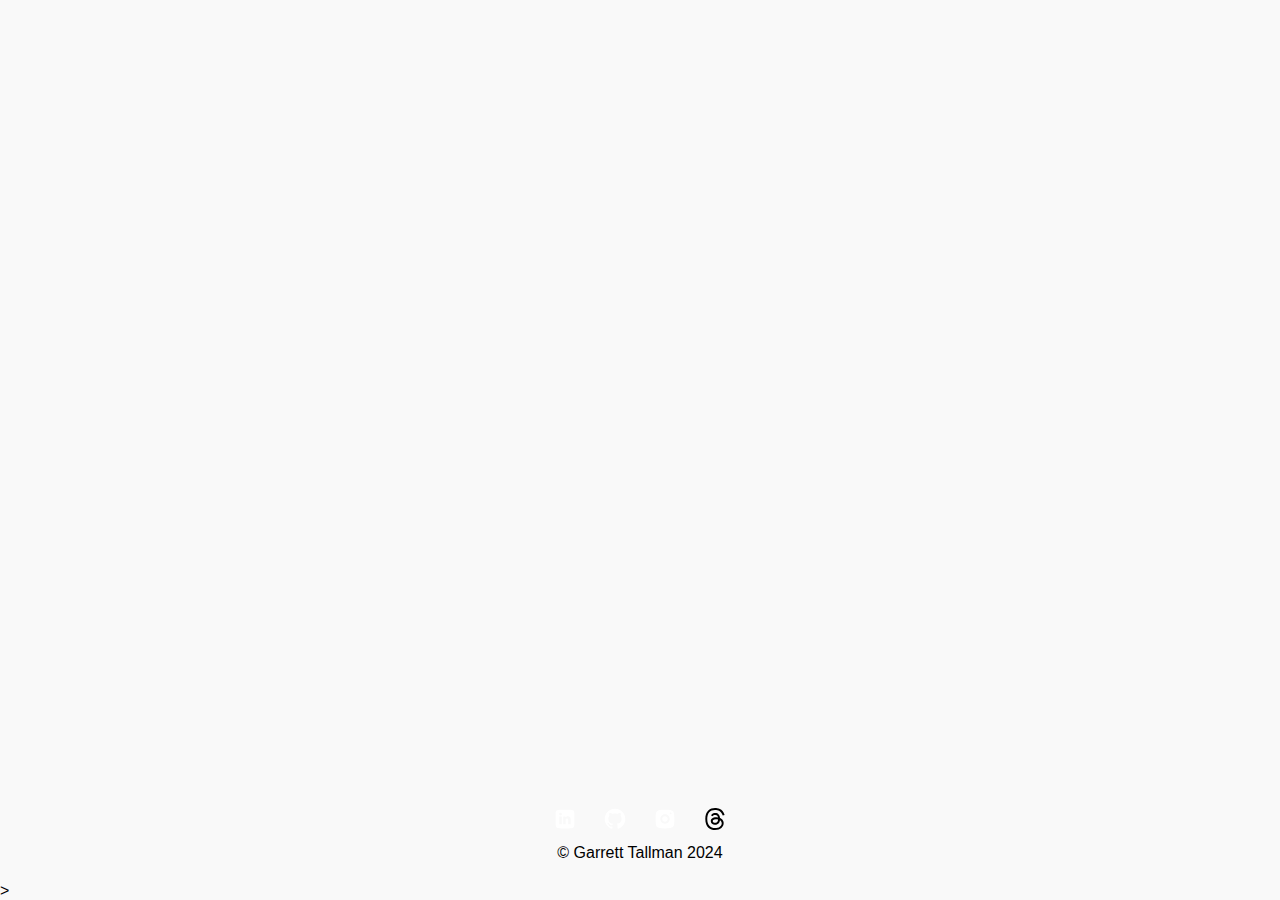
<file: index.html>
<!DOCTYPE html>
<html lang="en">
<head>
    <meta charset="UTF-8">
    <meta name="viewport" content="width=device-width, initial-scale=1.0">
    <meta name="description" content="Garrett Tallman">
    <title>Garrett Tallman</title>
    <link rel="stylesheet" href="style.css">
</head>
<body>
    <div class="container">
        <div class="left-column">
            <div class="intro">
                    <h1 id="name"></h1>
            </div>
        </div>
        <div class="right-column">
            <div id="links-container" class="links hidden">
                <div class="link-card">
                    <a href="about.html" target="_blank">
                        <h2>About me</h2>
                        <p>Learn more about me, my interests and hobbies.</p>
                    </a>
                </div> 
                <div class="link-card">
                    <a href="resume.pdf" target="_blank">
                        <h2>Resume</h2>
                        <p>View my experience and skills in a PDF format.</p>
                    </a>
                </div>                
                <div class="link-card">
                    <a href="mailto:gbtallman@gmail.com">
                        <h2>Contact</h2>
                        <p>Feel free to reach out to me via email.</p>
                    </a>
                </div>
            </div>
        </div>
    </div>
    <div id="footer"></div>>
    <script src="script.js"></script>
</body>
</html>
</file>
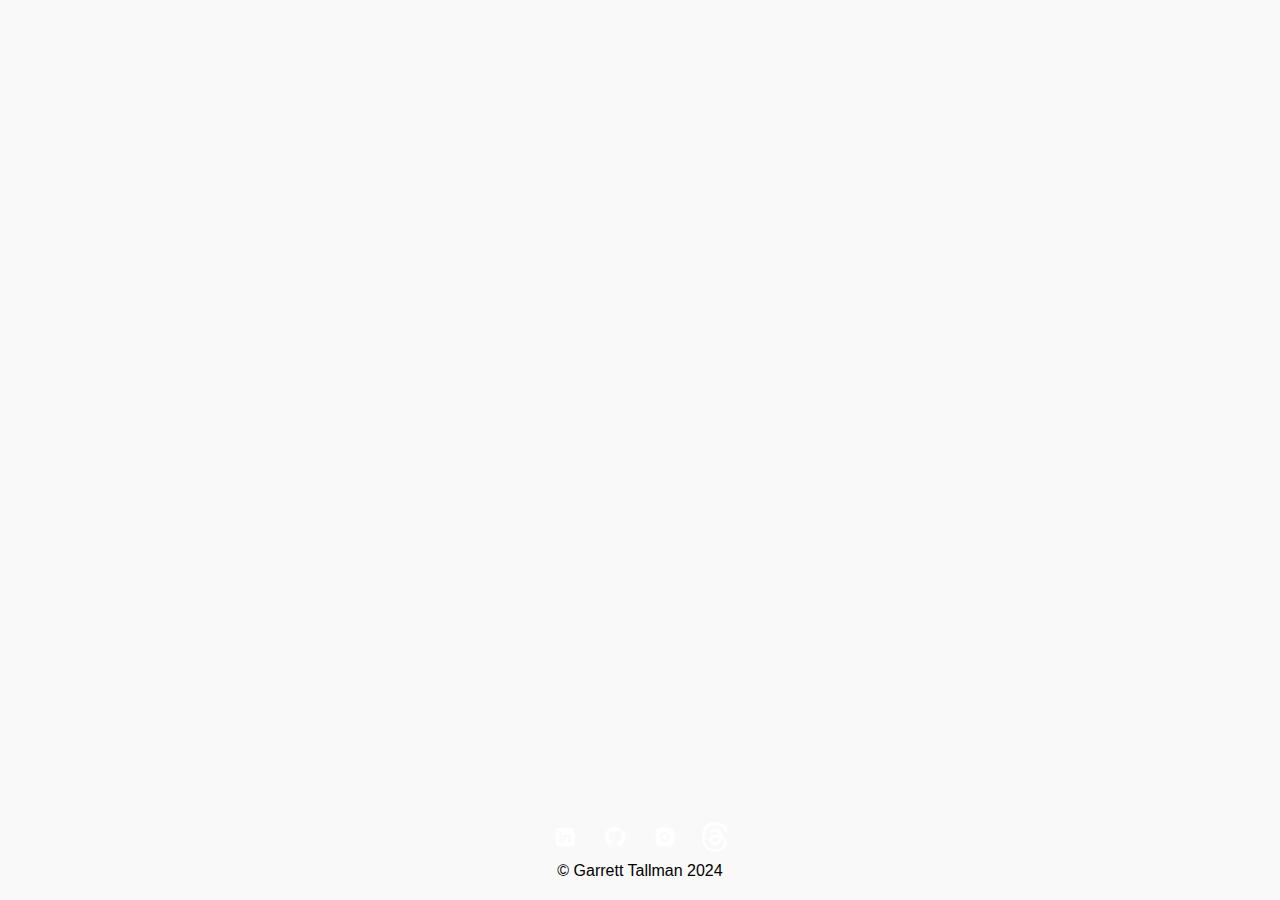
<file: about.html>
<!DOCTYPE html>
<html lang="en">
<head>
    <meta charset="UTF-8">
    <meta name="viewport" content="width=device-width, initial-scale=1.0">
    <meta name="description" content="Garrett Tallman">
    <title>Garrett Tallman</title>
    <link rel="stylesheet" href="style.css">
</head>
<body>
    <div class="container">
        <div class="left-column">
            <div class="intro">
                <a href="index.html" target="_blank">
                    <h1 id="name"></h1>
                </a>
            </div>
        </div>
        <div class="right-column">
            <div id="links-container" class="links hidden">
                <div class="link-card">
                    <p> coming soon
                    </p>
                </div>
            </div>
        </div>
    </div>    
    <footer>
        <div class="social-icons">
            <a href="https://linkedin.com/in/garrett-tallman/" target="_blank">
                <svg xmlns="http://www.w3.org/2000/svg"  viewBox="0 0 64 64">
                    <path d="M40.227,12C51.145,12,52,12.854,52,23.773v16.453C52,51.145,51.145,52,40.227,52H23.773C12.855,52,12,51.145,12,40.227	V23.773C12,12.854,12.855,12,23.773,12H40.227z M25.029,43V26.728h-5.057V43H25.029z M22.501,24.401	c1.625,0,2.947-1.322,2.947-2.949c0-1.625-1.322-2.947-2.947-2.947c-1.629,0-2.949,1.32-2.949,2.947S20.87,24.401,22.501,24.401z M44,43v-8.925c0-4.382-0.946-7.752-6.067-7.752c-2.46,0-4.109,1.349-4.785,2.628H33.08v-2.223h-4.851V43h5.054v-8.05	c0-2.122,0.405-4.178,3.036-4.178c2.594,0,2.628,2.427,2.628,4.315V43H44z"/>
                </svg>
            </a>
            <a href="https://github.com/garrett-tallman" target="_blank">
                <svg xmlns="http://www.w3.org/2000/svg"  viewBox="0 0 64 64">
                    <path d="M32,10c12.15,0,22,9.85,22,22c0,9.768-6.369,18.045-15.179,20.916c0.002-0.008,0.006-0.021,0.006-0.021	s-1.485-0.696-1.453-1.938c0.035-1.367,0-4.556,0-5.727c0-2.01-1.272-3.434-1.272-3.434s9.977,0.112,9.977-10.533	c0-4.107-2.147-6.245-2.147-6.245s1.128-4.385-0.39-6.245c-1.701-0.184-4.749,1.626-6.05,2.472c0,0-2.062-0.846-5.492-0.846	c-3.43,0-5.492,0.846-5.492,0.846c-1.301-0.846-4.348-2.656-6.05-2.472c-1.518,1.86-0.39,6.245-0.39,6.245s-2.147,2.137-2.147,6.245	c0,10.645,9.977,10.533,9.977,10.533s-1.005,1.136-1.225,2.806c-0.696,0.236-1.721,0.528-2.549,0.528	c-2.165,0-3.812-2.105-4.416-3.078c-0.595-0.96-1.815-1.766-2.953-1.766c-0.749,0-1.115,0.375-1.115,0.803s1.05,0.727,1.743,1.521	c1.461,1.674,1.435,5.438,6.641,5.438c0.565,0,1.719-0.139,2.588-0.256c-0.005,1.185-0.007,2.436,0.012,3.167	c0.031,1.242-1.453,1.938-1.453,1.938s0.004,0.012,0.006,0.021C16.369,50.045,10,41.768,10,32C10,19.85,19.85,10,32,10z"/>
                </svg>
            </a>
            <a href="https://www.instagram.com/garrett.tallman/" target="_blank">
                <svg xmlns="http://www.w3.org/2000/svg" viewBox="0 0 64 64">
                    <path d="M 31.820312 12 C 13.438312 12 12 13.439312 12 31.820312 L 12 32.179688 C 12 50.560688 13.438313 52 31.820312 52 L 32.179688 52 C 50.561688 52 52 50.560688 52 32.179688 L 52 32 C 52 13.452 50.548 12 32 12 L 31.820312 12 z M 43.994141 18 C 45.099141 17.997 45.997 18.889141 46 19.994141 C 46.003 21.099141 45.110859 21.997 44.005859 22 C 42.900859 22.003 42.003 21.110859 42 20.005859 C 41.997 18.900859 42.889141 18.003 43.994141 18 z M 31.976562 22 C 37.498562 21.987 41.987 26.454563 42 31.976562 C 42.013 37.498562 37.545437 41.987 32.023438 42 C 26.501437 42.013 22.013 37.545437 22 32.023438 C 21.987 26.501437 26.454563 22.013 31.976562 22 z M 31.986328 26 C 28.672328 26.008 25.992 28.701625 26 32.015625 C 26.008 35.328625 28.700672 38.008 32.013672 38 C 35.327672 37.992 38.008 35.299328 38 31.986328 C 37.992 28.672328 35.299328 25.992 31.986328 26 z" />
                </svg>
            </a>
            <a href="https://www.threads.net/@garrett.tallman" target="_blank">
                <svg aria-label="Threads" viewBox="0 0 192 192" xmlns="http://www.w3.org/2000/svg">
                    <path class="x19hqcy" d="M141.537 88.9883C140.71 88.5919 139.87 88.2104 139.019 87.8451C137.537 60.5382 122.616 44.905 97.5619 44.745C97.4484 44.7443 97.3355 44.7443 97.222 44.7443C82.2364 44.7443 69.7731 51.1409 62.102 62.7807L75.881 72.2328C81.6116 63.5383 90.6052 61.6848 97.2286 61.6848C97.3051 61.6848 97.3819 61.6848 97.4576 61.6855C105.707 61.7381 111.932 64.1366 115.961 68.814C118.893 72.2193 120.854 76.925 121.825 82.8638C114.511 81.6207 106.601 81.2385 98.145 81.7233C74.3247 83.0954 59.0111 96.9879 60.0396 116.292C60.5615 126.084 65.4397 134.508 73.775 140.011C80.8224 144.663 89.899 146.938 99.3323 146.423C111.79 145.74 121.563 140.987 128.381 132.296C133.559 125.696 136.834 117.143 138.28 106.366C144.217 109.949 148.617 114.664 151.047 120.332C155.179 129.967 155.42 145.8 142.501 158.708C131.182 170.016 117.576 174.908 97.0135 175.059C74.2042 174.89 56.9538 167.575 45.7381 153.317C35.2355 139.966 29.8077 120.682 29.6052 96C29.8077 71.3178 35.2355 52.0336 45.7381 38.6827C56.9538 24.4249 74.2039 17.11 97.0132 16.9405C119.988 17.1113 137.539 24.4614 149.184 38.788C154.894 45.8136 159.199 54.6488 162.037 64.9503L178.184 60.6422C174.744 47.9622 169.331 37.0357 161.965 27.974C147.036 9.60668 125.202 0.195148 97.0695 0H96.9569C68.8816 0.19447 47.2921 9.6418 32.7883 28.0793C19.8819 44.4864 13.2244 67.3157 13.0007 95.9325L13 96L13.0007 96.0675C13.2244 124.684 19.8819 147.514 32.7883 163.921C47.2921 182.358 68.8816 191.806 96.9569 192H97.0695C122.03 191.827 139.624 185.292 154.118 170.811C173.081 151.866 172.51 128.119 166.26 113.541C161.776 103.087 153.227 94.5962 141.537 88.9883ZM98.4405 129.507C88.0005 130.095 77.1544 125.409 76.6196 115.372C76.2232 107.93 81.9158 99.626 99.0812 98.6368C101.047 98.5234 102.976 98.468 104.871 98.468C111.106 98.468 116.939 99.0737 122.242 100.233C120.264 124.935 108.662 128.946 98.4405 129.507Z"></path>
                </svg>
            </a>
        </div>
        <div style="padding-top: 10px;">
            <p>&copy; Garrett Tallman 2024</p>
        </div>
    </footer>
    <script src="script.js"></script>
</body>
</html>
</file>
<file: style.css>
/* General Reset */
* {
    margin: 0;
    padding: 0;
    box-sizing: border-box;
}

body {
    font-family: 'Arial', sans-serif;
    min-height: 100vh;
    display: flex;
    flex-direction: column;
    background-color: var(--background-color);
    color: var(--text-color);
}

/* Theme Variables */
:root {
    /* Dark Mode Colors */
    --background-color: #000;
    --text-color: #fff;
    --card-background: #1d1d1d;
    --card-shadow: rgba(0, 0, 0, 0.3);
    --card-hover-shadow: rgba(0, 0, 0, 0.5);
    --subtle-text-color: #aaaaaad4;
    --link-color: #fff;
    --link-hover-color: #ccc;
}

@media (prefers-color-scheme: light) {
    :root {
        /* Light Mode Colors */
        --background-color: #f9f9f9;
        --text-color: #000;
        --card-background: #fff;
        --card-shadow: rgba(0, 0, 0, 0.1);
        --card-hover-shadow: rgba(0, 0, 0, 0.2);
        --subtle-text-color: #555;
        --link-color: #000;
        --link-hover-color: #333;
    }
}

/* Layout: Containers and Columns */
.container {
    flex: 1; /* Ensure it takes up available space */
    display: flex;
    flex-direction: column; /* Default for mobile */
    padding: 20px;
    width: 100%;
}

.left-column {
    flex: 1;
    display: flex; 
    justify-content: flex-start;
    align-items: center;
    text-align: left;
    padding: 20px;
}

.right-column {
    flex: 1;
    display: flex;
    flex-direction: column;
    justify-content: center;
    align-items: center;
    overflow-y: auto;
    padding: 20px;
}

/* Visibility and Animations */
.hidden {
    opacity: 0;
    transform: translateY(20px);
}

.visible {
    opacity: 1;
    transform: translateY(0);
    transition: opacity 0.2s ease-in, transform 0.6s ease-in;
}

/* Typography: Intro Section */
.intro {
    max-width: 80%;
    margin: 0 auto 20px;
    text-decoration: none;
    color: var(--text-color);
}

.intro a {
    color: var(--intro-color);
    text-decoration: none;
}

.intro:hover {
    transform: translateY(-5px);
}

#name {
    font-size: clamp(1.75rem, 5vw, 4rem);
    font-weight: bold;
    text-align: left;
    margin-bottom: 10px;
}

#title {
    font-size: clamp(1.25rem, 2.5vw, 1.5rem);
    color: var(--subtle-text-color);
    text-align: left;
}

/* Links Section */
.links {
    display: grid;
    grid-template-columns: 1fr;
    gap: 20px;
    width: 100%;
    max-width: 500px;
}

.link-card {
    background: var(--card-background);
    padding: 20px;
    border-radius: 10px;
    box-shadow: 0 4px 6px var(--card-shadow);
    text-align: left;
    transition: transform 0.3s, box-shadow 0.3s;
}

.link-card:hover {
    transform: translateY(-5px);
    box-shadow: 0 6px 12px var(--card-hover-shadow);
}

.link-card h2 {
    font-size: 1.2rem;
    margin-bottom: 10px;
    color: var(--text-color);
}

.link-card p {
    font-size: 0.9rem;
    color: var(--subtle-text-color);
}

.link-card a {
    color: var(--link-color);
    text-decoration: none;
}

/* Footer Section */
footer {
    text-align: center;
    padding: 20px;
    background-color: var(--background-color);
    color: var(--text-color);
    flex-shrink: 0; /* Prevent footer from shrinking */
}

footer .social-icons {
    display: flex;
    justify-content: center;
    align-items: center;
    gap: 20px;
}

footer .social-icons a {
    display: flex;
    justify-content: center;
    align-items: center;
    width: 30px; /* Fixed size for the container */
    height: 30px; /* Fixed size for the container */
    overflow: hidden; /* Ensure no overflow issues */
}

footer .social-icons svg {
    width: 100%; /* Scale SVG to fit the container */
    height: 100%; /* Scale SVG to fit the container */
    fill: white; /* Default color */
    transition: transform 0.2s ease-in-out, fill 0.2s ease-in-out;
}

footer .social-icons svg:hover {
    transform: scale(1.1); /* Slight zoom on hover */
    fill: #cccccc; /* Change color on hover */
}

/* Responsive Design */
/* Desktop Layout */
@media (min-width: 768px) {
    .container {
        flex-direction: row; /* Two-column layout */
    }

    .left-column {
        justify-content: flex-start;
        align-items: center;
        text-align: left;
        padding: 0 40px;
    }

    .right-column {
        align-items: flex-start;
        padding: 40px;
    }

    .links {
        grid-template-columns: 1fr;
    }
}

/* Mobile Layout */
@media (max-width: 768px) {
    .container {
        flex-direction: column;
        justify-content: flex-start;
    }

    .left-column {
        padding: 10px 20px;
        margin-bottom: 0px;
    }

    .intro {
        margin: 0 0 10px;
    }

    .links {
        margin-top: 10px;
    }

    .link-card {
        margin: 10px 0;
    }

    footer .social-icons a {
        width: calc(100% / 4);
        max-width: 36px;
    }
}
</file>
